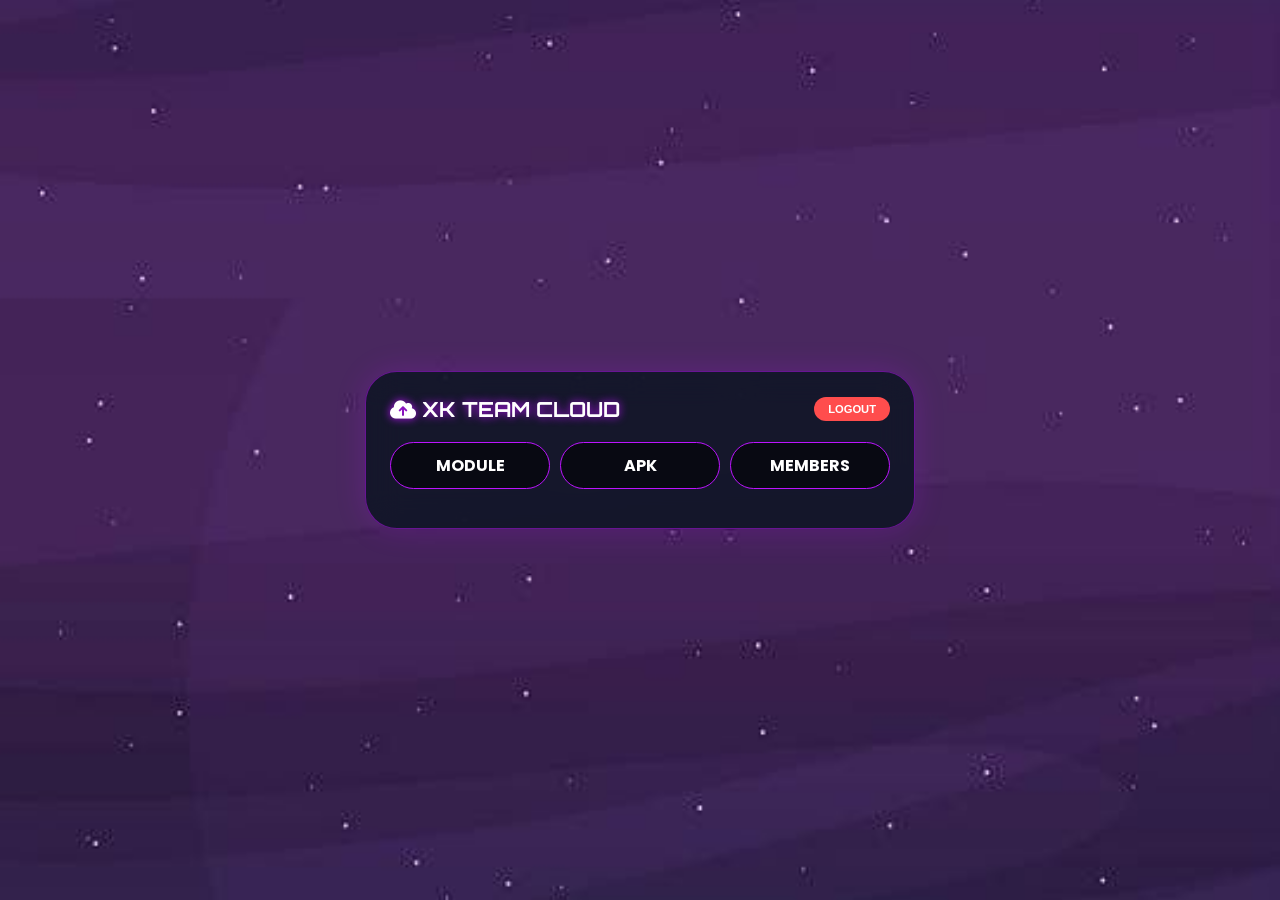
<file: index (1).html>
<!DOCTYPE html>
<html lang="id">
<head>
    <meta charset="UTF-8">
    <meta name="viewport" content="width=device-width, initial-scale=1.0, user-scalable=yes">
    <title>XK TEAM CLOUD - Admin Panel</title>
    <link href="https://fonts.googleapis.com/css2?family=Orbitron:wght@400;700&family=Poppins:wght@300;500&display=swap" rel="stylesheet">
    <link rel="stylesheet" href="https://cdnjs.cloudflare.com/ajax/libs/font-awesome/6.0.0/css/all.min.css">
    <style>
        * { margin:0; padding:0; box-sizing:border-box; }
        body {
            background: radial-gradient(circle at 20% 30%, #0A0F1E, #03060C);
            font-family: 'Poppins', sans-serif;
            display: flex;
            align-items: center;
            justify-content: center;
            min-height: 100vh;
            padding: 20px;
            background-image: url('garou.png');
            background-size: cover;
            background-position: center;
            background-attachment: fixed;
        }
        .glass-panel {
            max-width: 550px;
            width: 100%;
            background: rgba(12,20,35,0.85);
            backdrop-filter: blur(16px);
            border-radius: 2rem;
            padding: 1.5rem;
            border: 1px solid rgba(188,19,254,0.5);
            box-shadow: 0 0 30px rgba(188,19,254,0.2);
        }
        .header {
            display: flex;
            justify-content: space-between;
            align-items: center;
            margin-bottom: 1rem;
        }
        .header h2 {
            font-family: 'Orbitron';
            color: #fff;
            text-shadow: 0 0 8px #bc13fe;
            font-size: 1.3rem;
        }
        .logout-btn {
            background: #ff4d4d;
            border: none;
            padding: 6px 14px;
            border-radius: 30px;
            color: white;
            font-weight: bold;
            cursor: pointer;
            font-size: 0.7rem;
        }
        .tabs {
            display: flex;
            gap: 10px;
            margin: 20px 0 15px;
        }
        .tab-btn {
            flex: 1;
            background: rgba(0,0,0,0.6);
            border: 1px solid #bc13fe;
            padding: 10px;
            border-radius: 40px;
            color: white;
            font-weight: bold;
            cursor: pointer;
            text-align: center;
            transition: 0.2s;
        }
        .tab-btn.active {
            background: #bc13fe;
            box-shadow: 0 0 12px #bc13fe;
        }
        .content-pane {
            display: none;
            margin-top: 10px;
        }
        .content-pane.active {
            display: block;
        }
        label {
            color: white;
            font-size: 0.75rem;
            font-weight: bold;
            display: block;
            margin-top: 10px;
        }
        input, select {
            width: 100%;
            padding: 10px;
            background: rgba(0,0,0,0.6);
            border: 1px solid #bc13fe;
            border-radius: 30px;
            color: white;
            margin-top: 5px;
            outline: none;
        }
        button.gen-btn {
            width: 100%;
            margin-top: 20px;
            background: linear-gradient(95deg, #9a0cd3, #bc13fe);
            border: none;
            padding: 12px;
            border-radius: 40px;
            color: white;
            font-weight: bold;
            cursor: pointer;
        }
        .member-card {
            background: rgba(0,0,0,0.6);
            border: 1px solid #bc13fe;
            border-radius: 16px;
            padding: 12px;
            margin-bottom: 12px;
        }
        .member-info {
            color: #ddd;
            font-size: 0.75rem;
        }
        .member-info b {
            color: white;
            font-size: 0.8rem;
        }
        .device-list {
            background: #0a0f1a;
            padding: 8px;
            border-radius: 12px;
            margin-top: 8px;
        }
        .device-item {
            display: flex;
            justify-content: space-between;
            font-size: 0.7rem;
            padding: 4px 0;
        }
        .del-device {
            color: #ff8888;
            cursor: pointer;
        }
        .member-actions {
            display: flex;
            justify-content: flex-end;
            gap: 12px;
            margin-top: 8px;
        }
        .member-actions i {
            cursor: pointer;
            font-size: 1rem;
        }
        .fa-pen { color: #facc15; }
        .fa-trash { color: #ff4d4d; }
        .result-msg {
            margin-top: 12px;
            color: #0f0;
            font-size: 0.7rem;
            text-align: center;
        }
        .custom-limit-container {
            display: none;
        }
    </style>
</head>
<body>
<div class="glass-panel">
    <div class="header">
        <h2><i class="fas fa-cloud-upload-alt"></i> XK TEAM CLOUD</h2>
        <button class="logout-btn" id="logoutBtn">LOGOUT</button>
    </div>

    <div class="tabs">
        <div class="tab-btn" data-tab="module">MODULE</div>
        <div class="tab-btn" data-tab="apk">APK</div>
        <div class="tab-btn" data-tab="members">MEMBERS</div>
    </div>

    <!-- MODULE PANEL -->
    <div id="module-pane" class="content-pane">
        <label>DEVICE ID</label>
        <input type="text" id="modId" placeholder="Android ID">
        <label>EXPIRED DATE</label>
        <input type="date" id="modExp">
        <label>DEVICE LIMIT</label>
        <select id="modLimit">
            <option value="1">1 DEVICE</option>
            <option value="5">5 DEVICE</option>
            <option value="999">UNLIMITED</option>
        </select>
        <button class="gen-btn" id="genModuleBtn">GENERATE MODULE</button>
        <div id="modResult" class="result-msg"></div>
    </div>

    <!-- APK PANEL -->
    <div id="apk-pane" class="content-pane">
        <label>USERNAME</label>
        <input type="text" id="apkUser" placeholder="Username APK">
        <label>PASSWORD (kosong = auto)</label>
        <input type="text" id="apkPass" placeholder="Password (optional)">
        <label>DEVICE LIMIT</label>
        <select id="apkLimitSelect">
            <option value="1">1 DEVICE</option>
            <option value="2">2 DEVICE</option>
            <option value="3">3 DEVICE</option>
            <option value="4">4 DEVICE</option>
            <option value="5">5 DEVICE</option>
            <option value="custom">Custom (angka)</option>
        </select>
        <div id="customLimitContainer" class="custom-limit-container">
            <label>Custom Limit</label>
            <input type="number" id="customLimit" min="1" max="999" value="1">
        </div>
        <label>EXPIRED DATE</label>
        <input type="date" id="apkExp">
        <button class="gen-btn" id="genApkBtn">ADD APK ACCESS</button>
        <div id="apkResult" class="result-msg"></div>
    </div>

    <!-- MEMBERS PANEL -->
    <div id="members-pane" class="content-pane">
        <button id="refreshMembersBtn" style="background:#bc13fe; border:none; padding:6px 12px; border-radius:30px; color:white; margin-bottom:12px; cursor:pointer;"><i class="fas fa-sync-alt"></i> Refresh</button>
        <div id="memberList">Loading members...</div>
    </div>
</div>

<!-- MODAL EDIT -->
<div id="editModal" style="display:none; position:fixed; top:0; left:0; width:100%; height:100%; background:rgba(0,0,0,0.9); z-index:1000; align-items:center; justify-content:center;">
    <div style="background:#0f1a2f; border-radius:24px; padding:20px; width:90%; max-width:360px; border:1px solid #bc13fe;">
        <h3 style="color:white; margin-bottom:12px;">Edit Member</h3>
        <label>Username</label>
        <input type="text" id="editUser" readonly style="background:#1e2a3a;">
        <label>Key</label>
        <input type="text" id="editKey">
        <label id="editPassLabel" style="display:none;">Password</label>
        <input type="text" id="editPass" style="display:none;">
        <label>Expired</label>
        <input type="date" id="editExp">
        <label>Device Limit</label>
        <select id="editLimit">
            <option value="1">1</option><option value="2">2</option><option value="3">3</option>
            <option value="4">4</option><option value="5">5</option><option value="999">UNLIMITED</option>
        </select>
        <div style="display:flex; gap:12px; justify-content:flex-end; margin-top:20px;">
            <button id="saveEditBtn" style="background:#bc13fe; border:none; padding:8px 20px; border-radius:30px; color:white;">Save</button>
            <button id="closeModalBtn" style="background:#ff4d4d; border:none; padding:8px 20px; border-radius:30px; color:white;">Cancel</button>
        </div>
    </div>
</div>

<script>
    (function(){
        // ========== CEK LOGIN, JIKA BELUM REDIRECT KE login.html ==========
        if (localStorage.getItem('admin_logged_in') !== 'true') {
            window.location.href = 'login.html';
            return;
        }

        // LOGOUT
        document.getElementById('logoutBtn').onclick = () => {
            localStorage.removeItem('admin_logged_in');
            window.location.href = 'login.html';
        };

        const DB_URL = "https://module-database-d76ed-default-rtdb.firebaseio.com/";

        // ---------- TAB SWITCHING ----------
        const tabs = document.querySelectorAll('.tab-btn');
        const panes = {
            module: document.getElementById('module-pane'),
            apk: document.getElementById('apk-pane'),
            members: document.getElementById('members-pane')
        };
        function setActiveTab(tabId) {
            for (let [id, pane] of Object.entries(panes)) {
                pane.classList.remove('active');
            }
            panes[tabId].classList.add('active');
            for (let btn of tabs) {
                if (btn.getAttribute('data-tab') === tabId) btn.classList.add('active');
                else btn.classList.remove('active');
            }
            if (tabId === 'members') loadMembers();
        }
        for (let btn of tabs) {
            btn.onclick = () => {
                let tab = btn.getAttribute('data-tab');
                setActiveTab(tab);
            };
        }
        setActiveTab('module');

        // Custom limit logic
        const limitSelect = document.getElementById('apkLimitSelect');
        const customContainer = document.getElementById('customLimitContainer');
        limitSelect.onchange = () => {
            customContainer.style.display = limitSelect.value === 'custom' ? 'block' : 'none';
        };
        customContainer.style.display = 'none';

        // Helper show result
        function showResult(divId, msg) {
            let div = document.getElementById(divId);
            div.innerHTML = msg;
            div.style.display = 'block';
            setTimeout(() => { div.innerHTML = ''; }, 4000);
        }

        // ---------- GENERATE MODULE ----------
        document.getElementById('genModuleBtn').onclick = async () => {
            const id = document.getElementById('modId').value.trim();
            const exp = document.getElementById('modExp').value;
            const limit = document.getElementById('modLimit').value;
            if (!id || !exp) { alert('Isi Device ID dan Expired!'); return; }
            const key = "XK-" + Math.random().toString(36).substring(2,8).toUpperCase();
            const data = { key, expired: exp, device_limit: parseInt(limit), status: "active" };
            try {
                await fetch(`${DB_URL}users/${id}.json`, { method: 'PUT', body: JSON.stringify(data) });
                showResult('modResult', `✅ DONE! KEY: ${key}`);
                if (panes.members.classList.contains('active')) loadMembers();
            } catch(e) { alert('Database error!'); }
        };

        // ---------- GENERATE APK ----------
        document.getElementById('genApkBtn').onclick = async () => {
            const username = document.getElementById('apkUser').value.trim();
            let password = document.getElementById('apkPass').value.trim();
            const exp = document.getElementById('apkExp').value;
            let limit = parseInt(limitSelect.value);
            if (limitSelect.value === 'custom') {
                let custom = parseInt(document.getElementById('customLimit').value);
                if (isNaN(custom) || custom < 1) { alert('Custom limit harus angka positif'); return; }
                limit = custom;
            }
            if (!username || !exp) { alert('Isi Username dan Expired'); return; }
            if (password === "") password = Math.random().toString(36).substring(2,8).toUpperCase();
            const key = "APK-" + Math.random().toString(36).substring(2,8).toUpperCase();
            const data = { key, password, expired: exp, device_limit: limit, devices: {}, status: "active" };
            try {
                await fetch(`${DB_URL}apk_access/${username}.json`, { method: 'PUT', body: JSON.stringify(data) });
                showResult('apkResult', `✅ DONE!<br>🔑 KEY: ${key}<br>🔒 PASS: ${password}<br>📱 LIMIT: ${limit}`);
                if (panes.members.classList.contains('active')) loadMembers();
            } catch(e) { alert('Database error!'); }
        };

        // ---------- LOAD MEMBERS ----------
        async function loadMembers() {
            const listDiv = document.getElementById('memberList');
            listDiv.innerHTML = '<div style="color:white;">Loading...</div>';
            try {
                const res = await fetch(`${DB_URL}.json`);
                if (!res.ok) throw new Error();
                const data = await res.json();
                listDiv.innerHTML = '';
                let hasData = false;
                // MODULE (users)
                if (data.users && typeof data.users === 'object') {
                    for (let id in data.users) {
                        hasData = true;
                        const obj = data.users[id];
                        const card = document.createElement('div');
                        card.className = 'member-card';
                        card.innerHTML = `
                            <div class="member-info">
                                <b>${escapeHtml(id)} (MODULE)</b><br>
                                🔑 KEY: ${escapeHtml(obj.key || '-')}<br>
                                📅 EXP: ${escapeHtml(obj.expired || '-')} | 📱 LIMIT: ${escapeHtml(obj.device_limit || '-')}
                            </div>
                            <div class="member-actions">
                                <i class="fas fa-pen" data-type="users" data-id="${escapeHtml(id)}" data-edit></i>
                                <i class="fas fa-trash" data-type="users" data-id="${escapeHtml(id)}" data-del></i>
                            </div>
                        `;
                        listDiv.appendChild(card);
                    }
                }
                // APK access
                if (data.apk_access && typeof data.apk_access === 'object') {
                    for (let id in data.apk_access) {
                        hasData = true;
                        const obj = data.apk_access[id];
                        let devicesHtml = '<div class="device-list"><strong>📱 Registered devices:</strong>';
                        if (obj.devices && Object.keys(obj.devices).length) {
                            for (let dev in obj.devices) {
                                devicesHtml += `<div class="device-item"><span>${escapeHtml(dev)}</span><span class="del-device" data-key="${escapeHtml(id)}" data-device="${escapeHtml(dev)}">🗑️</span></div>`;
                            }
                        } else {
                            devicesHtml += '<div><em>No devices</em></div>';
                        }
                        devicesHtml += '</div>';
                        const card = document.createElement('div');
                        card.className = 'member-card';
                        card.innerHTML = `
                            <div class="member-info">
                                <b>${escapeHtml(id)} (APK)</b><br>
                                🔑 KEY: ${escapeHtml(obj.key || '-')}<br>
                                ${obj.password ? `🔒 PASS: ${escapeHtml(obj.password)}<br>` : ''}
                                📅 EXP: ${escapeHtml(obj.expired || '-')} | 📱 LIMIT: ${escapeHtml(obj.device_limit || '-')}
                            </div>
                            ${devicesHtml}
                            <div class="member-actions">
                                <i class="fas fa-pen" data-type="apk_access" data-id="${escapeHtml(id)}" data-edit></i>
                                <i class="fas fa-trash" data-type="apk_access" data-id="${escapeHtml(id)}" data-del></i>
                            </div>
                        `;
                        listDiv.appendChild(card);
                    }
                }
                if (!hasData) listDiv.innerHTML = '<div style="color:#aaa;">No members found</div>';

                // Attach delete device events
                document.querySelectorAll('.del-device').forEach(el => {
                    el.onclick = async (e) => {
                        e.stopPropagation();
                        const key = el.getAttribute('data-key');
                        const device = el.getAttribute('data-device');
                        if (confirm(`Hapus device ${device} dari ${key}?`)) {
                            await fetch(`${DB_URL}apk_access/${key}/devices/${device}.json`, { method: 'DELETE' });
                            loadMembers();
                        }
                    };
                });
                // Edit & Delete member events
                document.querySelectorAll('[data-edit]').forEach(el => {
                    el.onclick = () => {
                        const type = el.getAttribute('data-type');
                        const id = el.getAttribute('data-id');
                        openEditModal(type, id);
                    };
                });
                document.querySelectorAll('[data-del]').forEach(el => {
                    el.onclick = async () => {
                        const type = el.getAttribute('data-type');
                        const id = el.getAttribute('data-id');
                        if (confirm(`Hapus ${id} ?`)) {
                            await fetch(`${DB_URL}${type}/${id}.json`, { method: 'DELETE' });
                            loadMembers();
                        }
                    };
                });
            } catch(e) {
                listDiv.innerHTML = '<div style="color:red;">Error loading members</div>';
            }
        }

        let currentEditType = null, currentEditId = null;
        async function openEditModal(type, id) {
            currentEditType = type;
            currentEditId = id;
            const res = await fetch(`${DB_URL}${type}/${id}.json`);
            const data = await res.json();
            if (!data) return;
            document.getElementById('editUser').value = id;
            document.getElementById('editKey').value = data.key || '';
            document.getElementById('editExp').value = data.expired || '';
            document.getElementById('editLimit').value = data.device_limit || 1;
            const isApk = (type === 'apk_access');
            const passLabel = document.getElementById('editPassLabel');
            const passInput = document.getElementById('editPass');
            if (isApk) {
                passLabel.style.display = 'block';
                passInput.style.display = 'block';
                passInput.value = data.password || '';
            } else {
                passLabel.style.display = 'none';
                passInput.style.display = 'none';
            }
            docu
</file>
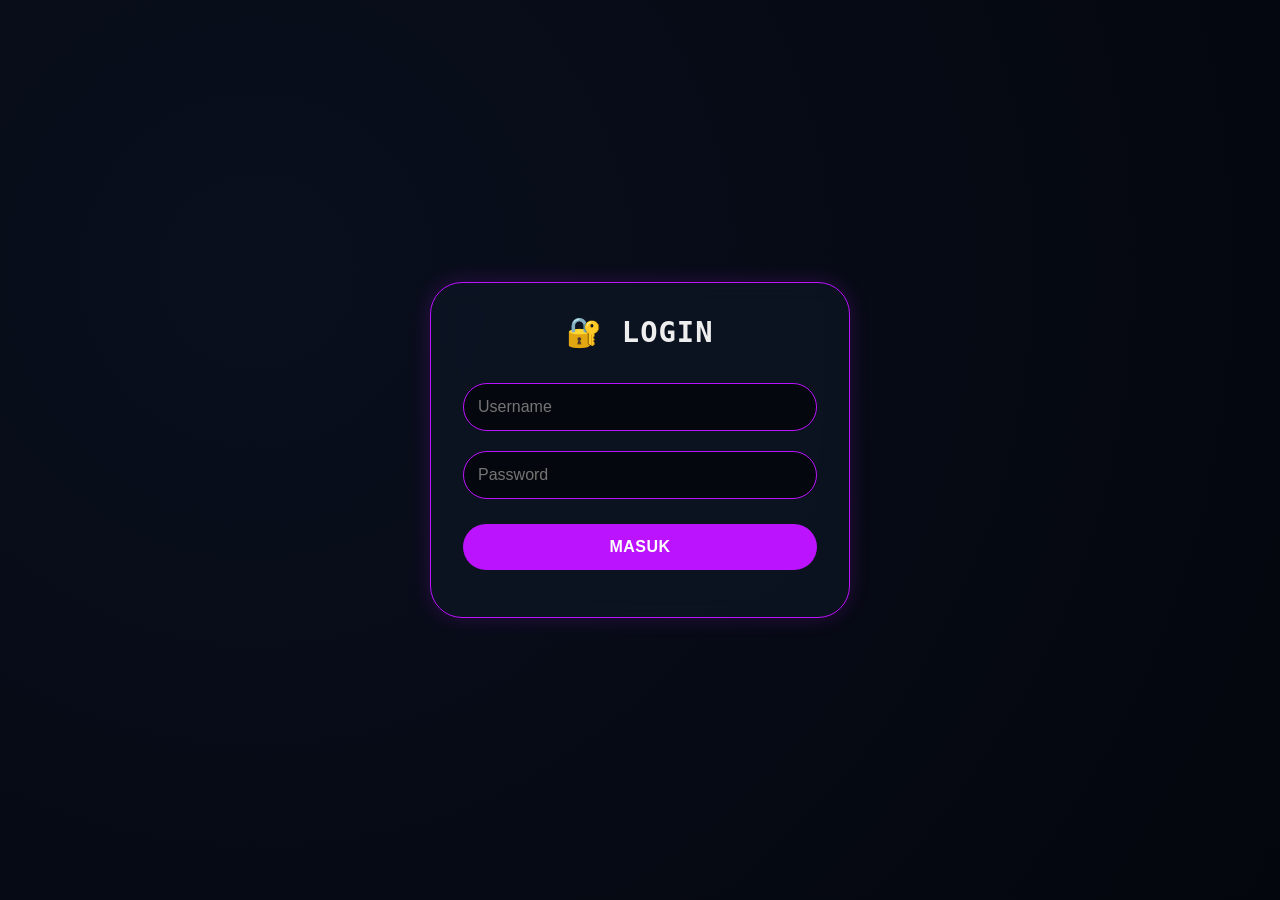
<file: login.html>
<!DOCTYPE html>
<html lang="id">
<head>
    <meta charset="UTF-8">
    <meta name="viewport" content="width=device-width, initial-scale=1.0">
    <title>Login • XK TEAM</title>
    <style>
        * { margin: 0; padding: 0; box-sizing: border-box; }
        body {
            min-height: 100vh;
            background: radial-gradient(circle at 20% 30%, #0A0F1E, #03060C);
            font-family: 'Segoe UI', system-ui, sans-serif;
            display: flex;
            justify-content: center;
            align-items: center;
            padding: 20px;
        }
        .card {
            background: rgba(12, 20, 35, 0.85);
            backdrop-filter: blur(12px);
            border-radius: 32px;
            padding: 2rem;
            width: 100%;
            max-width: 420px;
            border: 1px solid #bc13fe;
            box-shadow: 0 0 20px rgba(188, 19, 254, 0.2);
            color: #eee;
        }
        h2 {
            text-align: center;
            font-family: monospace;
            margin-bottom: 1.5rem;
            font-size: 1.8rem;
            letter-spacing: 1px;
        }
        input {
            width: 100%;
            padding: 14px;
            margin: 10px 0;
            background: rgba(0,0,0,0.6);
            border: 1px solid #bc13fe;
            border-radius: 40px;
            color: white;
            font-size: 1rem;
            outline: none;
            transition: 0.3s;
        }
        input:focus {
            border-color: #d580ff;
            box-shadow: 0 0 8px rgba(188,19,254,0.5);
        }
        button {
            width: 100%;
            padding: 14px;
            background: #bc13fe;
            border: none;
            border-radius: 40px;
            color: white;
            font-weight: bold;
            cursor: pointer;
            margin-top: 15px;
            font-size: 1rem;
            letter-spacing: 0.5px;
            transition: 0.3s;
        }
        button:hover { background: #9a0cd3; }
        .msg {
            margin-top: 15px;
            font-size: 0.85rem;
            text-align: center;
        }
        .error { color: #ff6b6b; }
        .success { color: #6bff8e; }
        #resellerFields {
            display: none;
            margin-top: 5px;
        }
        .info-text {
            font-size: 0.75rem;
            color: #aaa;
            margin-bottom: 8px;
            text-align: center;
        }
    </style>
</head>
<body>
<div class="card">
    <h2>🔐 LOGIN</h2>
    <input type="text" id="username" placeholder="Username" autocomplete="off">
    <input type="password" id="password" placeholder="Password">
    <div id="resellerFields">
        <p class="info-text">🔒 Akun Reseller terdeteksi. Masukkan Device ID.</p>
        <input type="text" id="deviceId" placeholder="Device ID" autocomplete="off">
    </div>
    <button id="loginBtn">MASUK</button>
    <div id="msg" class="msg"></div>
</div>

<script>
    const DB_URL = "https://admin-login-ab66b-default-rtdb.firebaseio.com/";
    const msg = document.getElementById('msg');
    const usernameInput = document.getElementById('username');
    const passwordInput = document.getElementById('password');
    const deviceIdInput = document.getElementById('deviceId');
    const resellerFields = document.getElementById('resellerFields');

    usernameInput.addEventListener('input', async () => {
        const username = usernameInput.value.trim();
        if (!username) {
            resellerFields.style.display = 'none';
            return;
        }
        try {
            const res = await fetch(`${DB_URL}users/${username}.json`);
            const user = await res.json();
            if (user && user.role === 'reseller') {
                resellerFields.style.display = 'block';
            } else {
                resellerFields.style.display = 'none';
            }
        } catch (e) {
            console.log('Gagal cek username');
        }
    });

    document.getElementById('loginBtn').addEventListener('click', async () => {
        const username = usernameInput.value.trim();
        const password = passwordInput.value;
        const deviceId = deviceIdInput.value.trim();

        if (!username || !password) {
            msg.textContent = '❌ Username dan password harus diisi.';
            msg.className = 'msg error';
            return;
        }

        try {
            const res = await fetch(`${DB_URL}users/${username}.json`);
            const user = await res.json();

            if (!user) {
                msg.textContent = '❌ User tidak ditemukan.';
                msg.className = 'msg error';
                return;
            }

            if (user.password !== password) {
                msg.textContent = '❌ Password salah.';
                msg.className = 'msg error';
                return;
            }

            if (user.role === 'reseller') {
                if (!deviceId || deviceId !== user.device_id) {
                    msg.textContent = '❌ Device ID tidak cocok atau belum diisi.';
                    msg.className = 'msg error';
                    return;
                }
            }

            localStorage.setItem('xk_username', username);
            localStorage.setItem('xk_role', user.role);
            localStorage.setItem('xk_credit', user.role === 'reseller' ? (user.credit || 0) : -1);
            localStorage.setItem('xk_device_id', user.device_id || '');

            msg.textContent = `✅ Login berhasil sebagai ${user.role.toUpperCase()}. Mengalihkan...`;
            msg.className = 'msg success';

            setTimeout(() => {
                window.location.href = 'index.html';
            }, 800);
        } catch (err) {
            console.error(err);
            msg.textContent = '❌ Gagal terhubung ke database.';
            msg.className = 'msg error';
        }
    });
</script>
</body>
</html>
</file>
